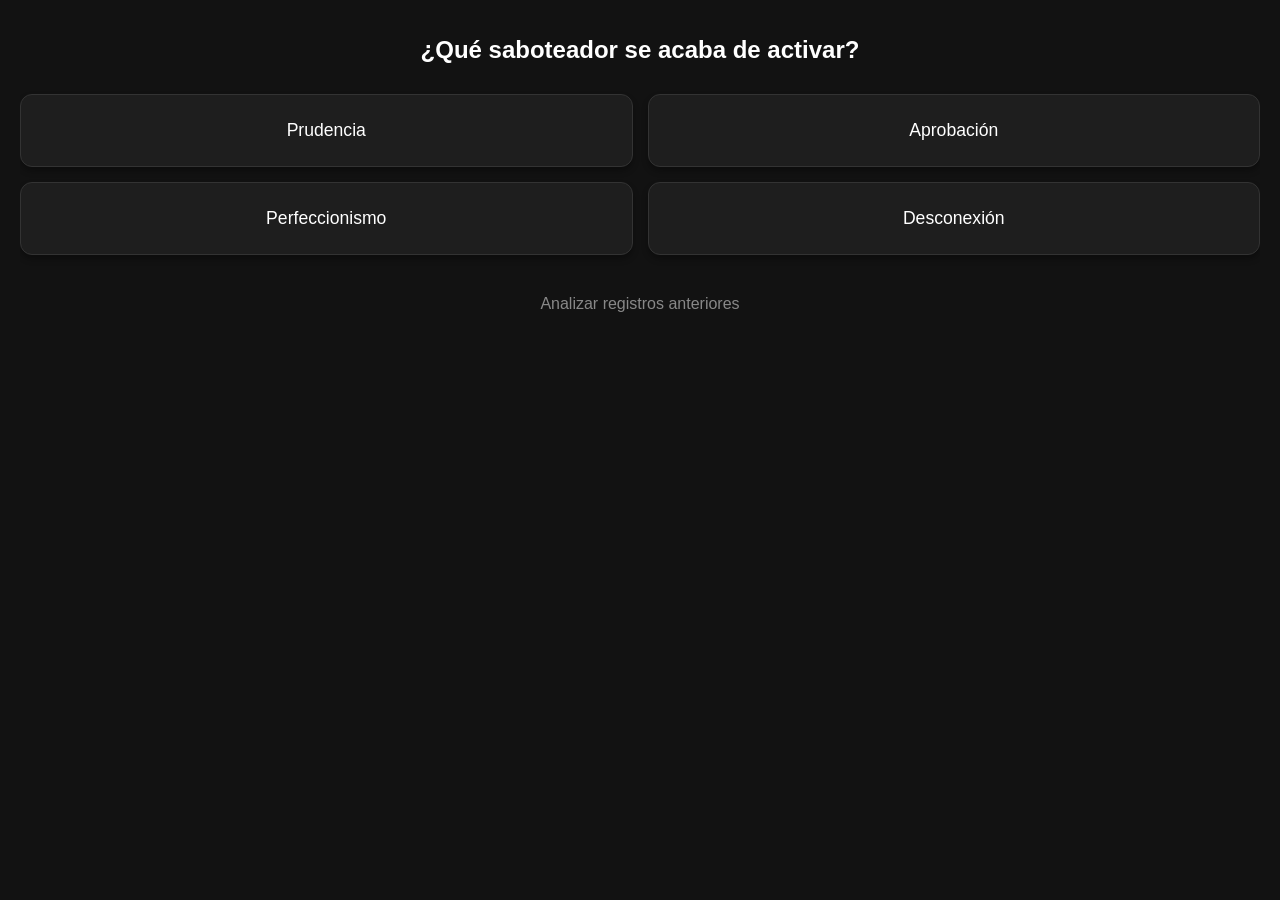
<file: index.html>
<!DOCTYPE html>
<html lang="es">
<head>
    <meta charset="UTF-8">
    <meta name="viewport" content="width=device-width, initial-scale=1.0, maximum-scale=1.0, user-scalable=no">
    <meta name="theme-color" content="#121212">
    <meta name="mobile-web-app-capable" content="yes">
    <meta name="apple-mobile-web-app-capable" content="yes">
    <link rel="manifest" href="manifest.json">
    <title>YoReal</title>
    <style>
        :root {
            --bg-color: #121212;
            --text-color: #ffffff;
            --primary: #FF9800;
            --surface: #1E1E1E;
            --danger: #CF6679;
            --secondary: #03DAC6; /* Color para el botón de exportar */
        }
        body {
            font-family: -apple-system, BlinkMacSystemFont, 'Segoe UI', Roboto, Helvetica, Arial, sans-serif;
            background-color: var(--bg-color);
            color: var(--text-color);
            margin: 0;
            padding: 20px;
            box-sizing: border-box;
            display: flex;
            flex-direction: column;
            height: 100vh;
            overflow-x: hidden;
        }
        h1, h2 {
            text-align: center;
            font-weight: 600;
        }
        h1 { font-size: 1.5rem; margin-bottom: 30px; }
        h2 { font-size: 1.2rem; color: var(--primary); margin-bottom: 15px; }
        
        .screen {
            display: none;
            flex-direction: column;
            flex: 1;
            overflow-y: auto;
        }
        .screen.active {
            display: flex;
        }

        /* Pantalla Inicio */
        .btn-grid {
            display: grid;
            grid-template-columns: 1fr 1fr;
            gap: 15px;
            margin-bottom: 20px;
        }
        .btn-trigger {
            background-color: var(--surface);
            color: var(--text-color);
            border: 1px solid #333;
            border-radius: 12px;
            padding: 25px 15px;
            font-size: 1.1rem;
            text-align: center;
            box-shadow: 0 4px 6px rgba(0,0,0,0.3);
            transition: transform 0.1s;
        }
        .btn-trigger:active {
            transform: scale(0.96);
            border-color: var(--primary);
        }

        /* Inputs y Textareas */
        textarea {
            width: 100%;
            background-color: var(--surface);
            color: var(--text-color);
            border: 1px solid #333;
            border-radius: 12px;
            padding: 15px;
            font-size: 1.1rem;
            resize: none;
            box-sizing: border-box;
            margin-bottom: 15px;
            min-height: 100px;
        }
        textarea:focus { outline: none; border-color: var(--primary); }
        
        .question-label {
            font-size: 0.95rem;
            color: #ccc;
            margin-bottom: 5px;
            margin-top: 10px;
        }

        /* Botones Generales */
        .btn-primary {
            background-color: var(--primary);
            color: #000;
            border: none;
            border-radius: 12px;
            padding: 18px;
            font-size: 1.2rem;
            font-weight: bold;
            text-transform: uppercase;
            margin-top: 10px;
        }
        .btn-export {
            background-color: var(--secondary);
            color: #000;
            border: none;
            border-radius: 12px;
            padding: 15px;
            font-size: 1.1rem;
            font-weight: bold;
            margin-top: 15px;
            margin-bottom: 5px;
        }
        .btn-back {
            background-color: transparent;
            color: #888;
            border: none;
            padding: 15px;
            margin-top: 5px;
            font-size: 1rem;
        }

        /* Lista de Registros */
        .log-item {
            background-color: var(--surface);
            border: 1px solid #333;
            border-radius: 8px;
            padding: 15px;
            margin-bottom: 10px;
            cursor: pointer;
        }
        .log-item:active { background-color: #2a2a2a; }
        .log-date { font-size: 0.8rem; color: #888; }
        .log-trigger { font-weight: bold; color: var(--primary); margin-top: 5px; }
        .log-text { font-size: 1rem; margin-top: 5px; white-space: nowrap; overflow: hidden; text-overflow: ellipsis; }
        .log-status { font-size: 0.8rem; color: #4CAF50; margin-top: 5px; font-weight: bold; }

        /* Pantalla de Cierre */
        #screen-closing {
            justify-content: center;
            align-items: center;
            text-align: center;
        }
        .closing-text {
            font-size: 1.8rem;
            font-weight: bold;
            color: var(--primary);
            line-height: 1.4;
            padding: 20px;
        }
    </style>
</head>
<body>

    <!-- 1. Botones Rápidos -->
    <div id="screen-triggers" class="screen active">
        <h1>¿Qué saboteador se acaba de activar?</h1>
        <div class="btn-grid">
            <button class="btn-trigger" onclick="selectTrigger('Prudencia')">Prudencia</button>
            <button class="btn-trigger" onclick="selectTrigger('Aprobación')">Aprobación</button>
            <button class="btn-trigger" onclick="selectTrigger('Perfeccionismo')">Perfeccionismo</button>
            <button class="btn-trigger" onclick="selectTrigger('Desconexión')">Desconexión</button>
        </div>
        <button class="btn-back" onclick="showLogs()">Analizar registros anteriores</button>
    </div>

    <!-- 2. Captura del Pensamiento -->
    <div id="screen-capture" class="screen">
        <h1 id="selected-trigger-title">Pensamiento literal</h1>
        <textarea id="capture-input" placeholder="Escribe la frase exacta que te está diciendo tu mente ahora mismo..."></textarea>
        <button class="btn-primary" onclick="saveCapture()">Guardar Registro</button>
        <button class="btn-back" onclick="showScreen('screen-triggers')">Cancelar</button>
    </div>

    <!-- 3. Lista de Registros -->
    <div id="screen-logs" class="screen">
        <h1>Tus Registros</h1>
        <div id="logs-container"></div>
        <button class="btn-export" onclick="exportLogs()">📋 Copiar todos al portapapeles</button>
        <button class="btn-back" onclick="showScreen('screen-triggers')">Volver al inicio</button>
    </div>

    <!-- 4. Análisis Crítico (Polaridad y Centro) -->
    <div id="screen-analysis" class="screen">
        <h2>Análisis Crítico</h2>
        
        <div class="question-label">1. ¿Cuál es la exigencia rígida, expectativa o regla absoluta de esta situación?</div>
        <textarea id="q1-input" placeholder="Ej: Tengo que caerle bien a todos..."></textarea>

        <div class="question-label">2. ¿De qué amenaza intenta protegerme y qué precio pago por obedecerla?</div>
        <textarea id="q2-input" placeholder="Ej: Me protege de parecer raro, pero me apaga..."></textarea>

        <div class="question-label">3. ¿Cuál es el punto medio exacto y realista donde puedo ser yo mismo?</div>
        <textarea id="q3-input" placeholder="Ej: Puedo escuchar y hablar solo cuando me apetezca..."></textarea>

        <button class="btn-primary" onclick="finishAnalysis()">Finalizar análisis</button>
        <button class="btn-back" onclick="showLogs()">Cancelar</button>
    </div>

    <!-- 5. Pantalla de Cierre (Golpe de Realidad) -->
    <div id="screen-closing" class="screen">
        <div class="closing-text">Deja de pensar, porque la vida no se puede ensayar.</div>
    </div>

    <script>
        let currentTrigger = "";
        let currentLogId = null;

        function showScreen(screenId) {
            document.querySelectorAll('.screen').forEach(s => s.classList.remove('active'));
            document.getElementById(screenId).classList.add('active');
        }

        // --- Flujo de Captura ---
        function selectTrigger(trigger) {
            currentTrigger = trigger;
            document.getElementById('selected-trigger-title').innerText = trigger + ": ¿Qué dice tu mente?";
            document.getElementById('capture-input').value = "";
            showScreen('screen-capture');
            document.getElementById('capture-input').focus();
        }

        function saveCapture() {
            const text = document.getElementById('capture-input').value.trim();
            if (!text) return;
            const newEntry = {
                id: Date.now(),
                date: new Date().toLocaleString('es-ES'),
                trigger: currentTrigger,
                thought: text,
                analyzed: false
            };
            let logs = JSON.parse(localStorage.getItem('salva_logs') || '[]');
            logs.unshift(newEntry);
            localStorage.setItem('salva_logs', JSON.stringify(logs));
            showScreen('screen-triggers');
        }

        // --- Flujo de Análisis ---
        function showLogs() {
            const container = document.getElementById('logs-container');
            let logs = JSON.parse(localStorage.getItem('salva_logs') || '[]');
            container.innerHTML = "";
            
            if(logs.length === 0) {
                container.innerHTML = "<p style='text-align:center; color:#888;'>No hay registros aún.</p>";
            } else {
                logs.forEach(log => {
                    const div = document.createElement('div');
                    div.className = 'log-item';
                    div.onclick = () => openAnalysis(log.id);
                    div.innerHTML = `
                        <div class="log-date">${log.date}</div>
                        <div class="log-trigger">${log.trigger}</div>
                        <div class="log-text">"${log.thought}"</div>
                        ${log.analyzed ? '<div class="log-status">✓ Analizado</div>' : ''}
                    `;
                    container.appendChild(div);
                });
            }
            showScreen('screen-logs');
        }

        function openAnalysis(id) {
            currentLogId = id;
            let logs = JSON.parse(localStorage.getItem('salva_logs') || '[]');
            let log = logs.find(l => l.id === id);
            
            document.getElementById('q1-input').value = log.q1 || "";
            document.getElementById('q2-input').value = log.q2 || "";
            document.getElementById('q3-input').value = log.q3 || "";
            
            showScreen('screen-analysis');
        }

        function finishAnalysis() {
            let logs = JSON.parse(localStorage.getItem('salva_logs') || '[]');
            let logIndex = logs.findIndex(l => l.id === currentLogId);
            
            if (logIndex !== -1) {
                logs[logIndex].q1 = document.getElementById('q1-input').value;
                logs[logIndex].q2 = document.getElementById('q2-input').value;
                logs[logIndex].q3 = document.getElementById('q3-input').value;
                logs[logIndex].analyzed = true;
                localStorage.setItem('salva_logs', JSON.stringify(logs));
            }

            showScreen('screen-closing');
            
            setTimeout(() => {
                showScreen('screen-triggers');
            }, 4000);
        }

        // --- Flujo de Exportación ---
        function exportLogs() {
            let logs = JSON.parse(localStorage.getItem('salva_logs') || '[]');
            if (logs.length === 0) {
                alert("No hay registros para exportar.");
                return;
            }

            let textToExport = "MIS REGISTROS INTERNOS:\n\n";
            logs.forEach(log => {
                textToExport += `[${log.date}] - Saboteador: ${log.trigger}\n`;
                textToExport += `Pensamiento literal: "${log.thought}"\n`;
                if (log.analyzed) {
                    textToExport += `Análisis crítico:\n`;
                    textToExport += `1. Exigencia: ${log.q1}\n`;
                    textToExport += `2. Amenaza/Precio: ${log.q2}\n`;
                    textToExport += `3. Centro auténtico: ${log.q3}\n`;
                } else {
                    textToExport += `(Análisis pendiente)\n`;
                }
                textToExport += `---------------------------\n\n`;
            });

            // Método seguro para copiar al portapapeles desde un archivo local en el móvil
            const textArea = document.createElement("textarea");
            textArea.value = textToExport;
            
            // Estilos para que el textarea sea invisible pero funcional
            textArea.style.position = "fixed";
            textArea.style.top = "0";
            textArea.style.left = "0";
            textArea.style.width = "2em";
            textArea.style.height = "2em";
            textArea.style.padding = "0";
            textArea.style.border = "none";
            textArea.style.outline = "none";
            textArea.style.boxShadow = "none";
            textArea.style.background = "transparent";
            
            document.body.appendChild(textArea);
            textArea.focus();
            textArea.select();

            try {
                const successful = document.execCommand('copy');
                if (successful) {
                    alert("¡Registros copiados al portapapeles! Ya puedes ir al chat y pegarlos.");
                } else {
                    alert("No se pudo copiar automáticamente. Por favor, selecciona y copia este texto manualmente:\n\n" + textToExport);
                }
            } catch (err) {
                alert("Ocurrió un error al intentar copiar. Selecciona y copia manualmente:\n\n" + textToExport);
            }
            
            document.body.removeChild(textArea);
        }
    </script>
</body>
</html>
</file>
